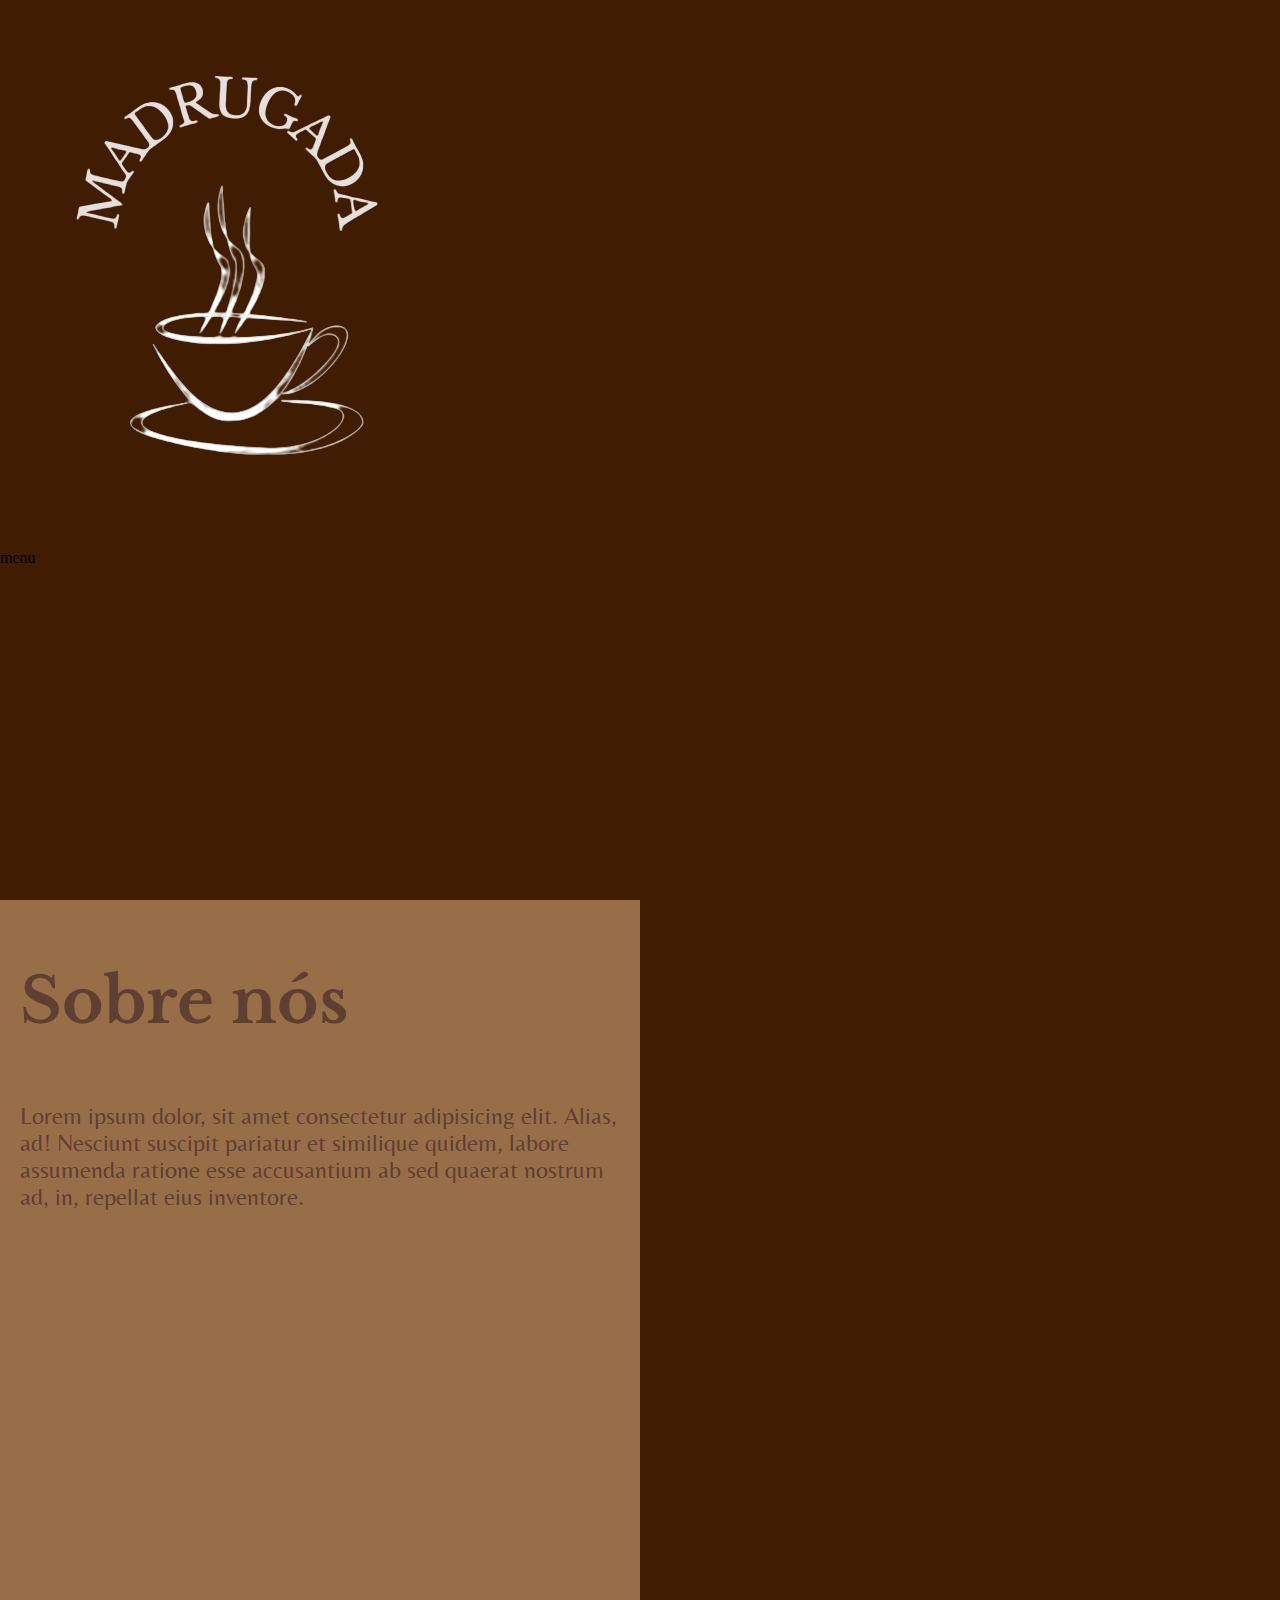
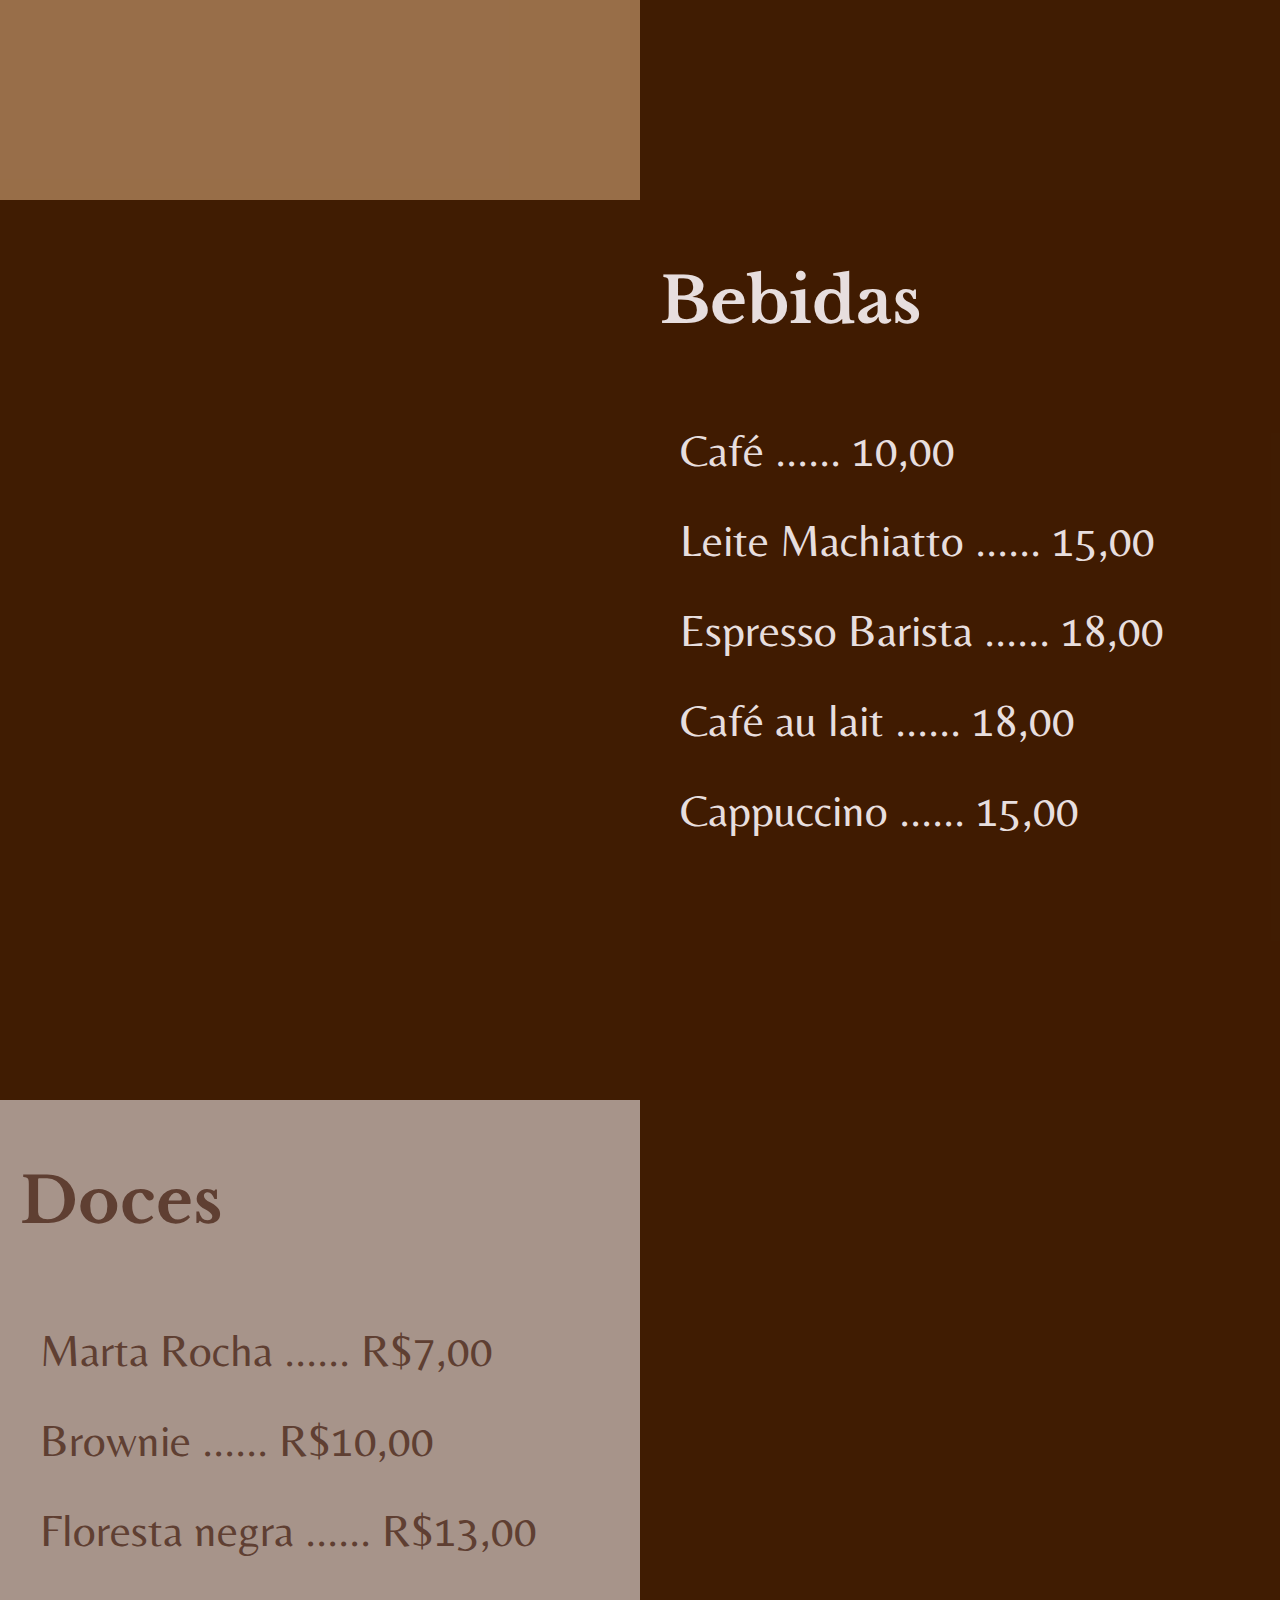
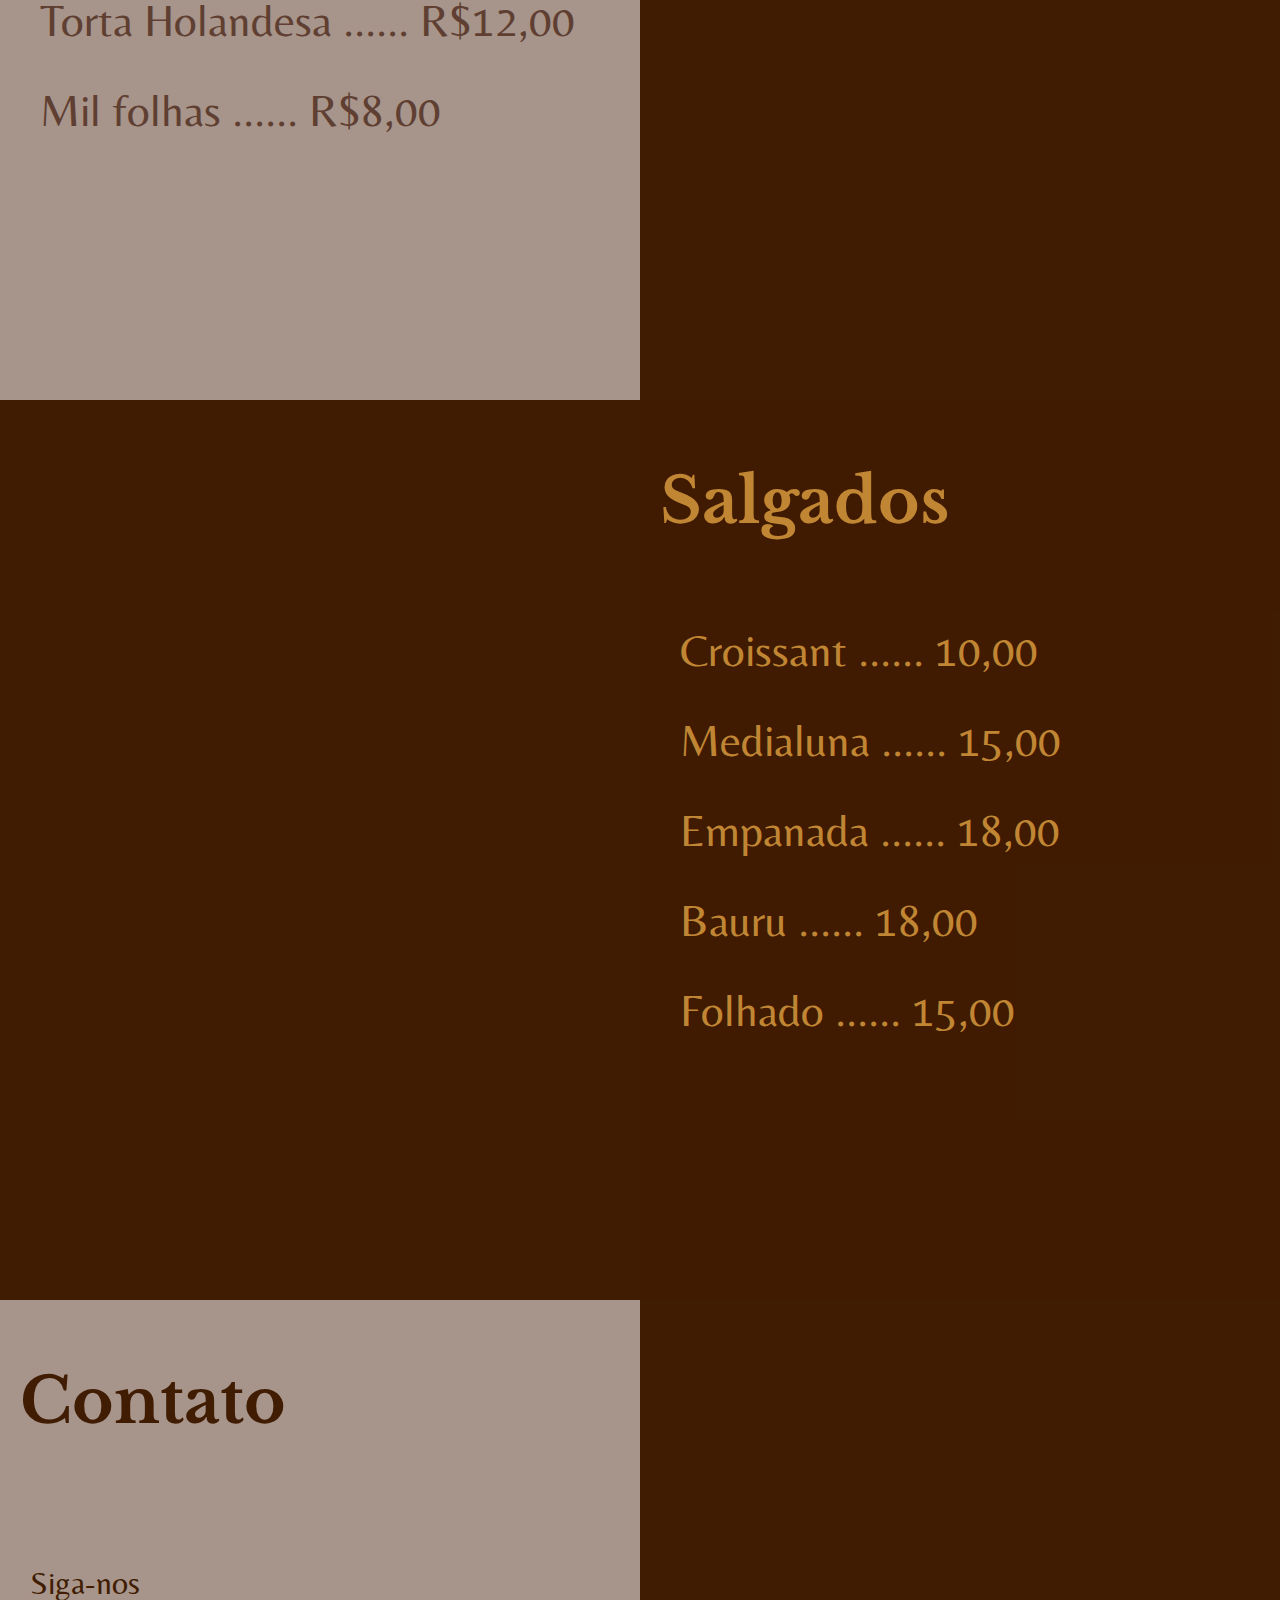
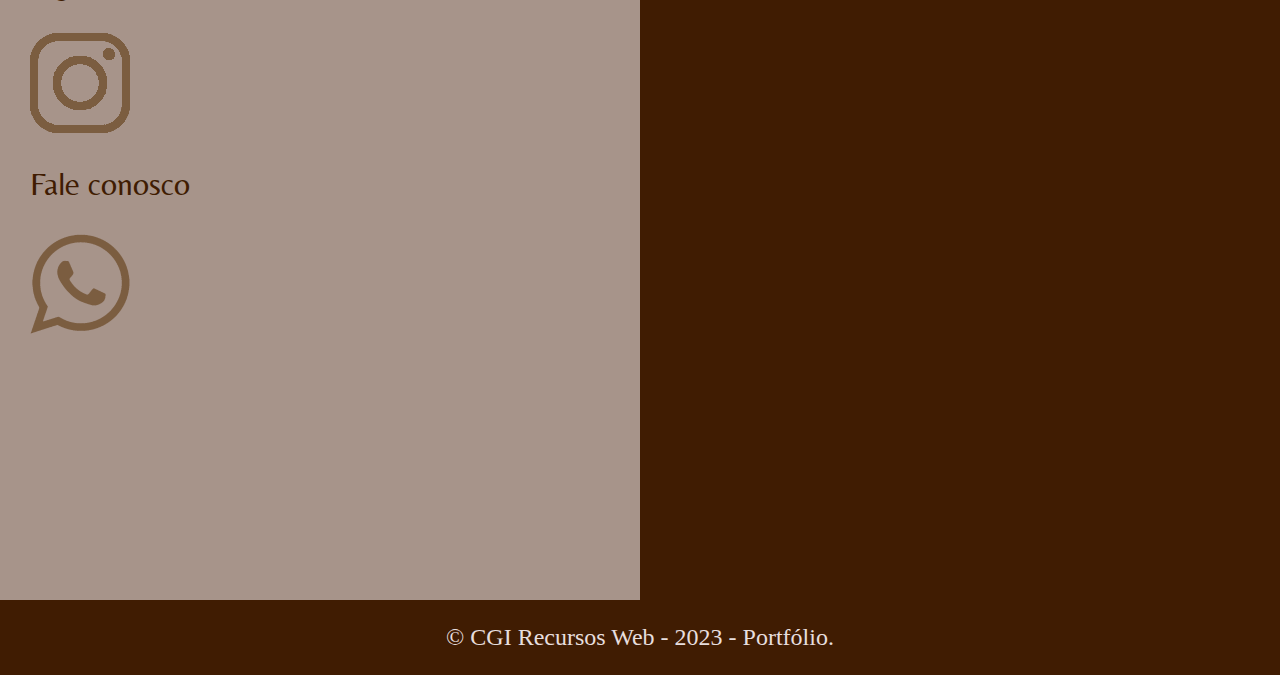
<file: index.html>
<!DOCTYPE html>
<html lang="pt-br">
<head>
    <meta charset="UTF-8">
    <meta http-equiv="X-UA-Compatible" content="IE=edge">
    <meta name="viewport" content="width=device-width, initial-scale=1.0">
    <title>Café Madrugada</title>
    <link rel="stylesheet" href="estilo.css">
</head>
<body>
    <header>
        <div id="logo">
            <img src="imagens/logo-cafe-removebg-preview.png" alt="Logo">
        </div>

        <div class="menu">
            menu
        </div>
    </header>

    <div class="container" id="sobre">
        <div class="texto" id="txt1">
            <h1>Sobre nós</h1>
            <p>Lorem ipsum dolor, sit amet consectetur adipisicing elit. Alias, ad! Nesciunt suscipit pariatur et similique quidem, labore assumenda ratione esse accusantium ab sed quaerat nostrum ad, in, repellat eius inventore.</p>
        </div>

    </div>

    <div class="container" id="bebidas">
        <div class="texto" id="txt2">
            <h1>Bebidas</h1>
            <ul>
                <li>Café ...... 10,00</li>
                <li>Leite Machiatto ...... 15,00</li>
                <li>Espresso Barista ...... 18,00</li>
                <li>Café au lait ...... 18,00</li>
                <li>Cappuccino ...... 15,00</li>
            </ul>
        </div>
    </div>

    <div class="container" id="doces">
        <div class="texto" id="txt3">
            <h1>Doces</h1>
            <ul>
                <li>Marta Rocha ...... R$7,00</li>
                <li>Brownie ...... R$10,00</li>
                <li>Floresta negra ...... R$13,00</li>
                <li>Torta Holandesa ...... R$12,00</li>
                <li>Mil folhas ...... R$8,00</li>
            </ul>
        </div>
    </div>

    <div class="container" id="salgados">
        <div class="texto" id="txt4">
            <h1>Salgados</h1>
            <ul>
                <li>Croissant ...... 10,00</li>
                <li>Medialuna ...... 15,00</li>
                <li>Empanada ...... 18,00</li>
                <li>Bauru ...... 18,00</li>
                <li>Folhado ...... 15,00</li>
            </ul>
        </div>
    </div>

    <div class="container" id="contato">
        <div class="texto" id="txt5">
            <h1>Contato</h1>
            <div id="logo-contato">
                <img src="imagens/logo-whatsapp-100.png" alt="whatsapp">
                <p>Fale conosco</p>
                <img src="imagens/logo-instagram-100.png" alt="instagram">
                <p>Siga-nos</p>
            </div>
        </div>
    </div>

    <footer>
        <p><a href="#" target="_blank" rel="external">&copy; CGI Recursos Web</a> - 2023 - Portfólio.</p>
    </footer>
    
</body>
</html>
</file>
<file: estilo.css>
@charset "UTF-8";

@import url('https://fonts.googleapis.com/css2?family=Libre+Baskerville:wght@400;700&display=swap');

@import url('https://fonts.googleapis.com/css2?family=Belleza&display=swap');

:root {
    --cor1: #401C02;
    --cor2: #816757;
    --cor3: #D8AA7C;
    --corfonte1: #E7DEDE;
    --corfonte2: #5F3F32;
    --corfonte3: #765D4B;
    --corfonte4: #5F3F32;
    --corfonte5: #C08634;
    --corfonte6: #401C02;
    --cortransp1: #d8aa7c94;
    --cortransp2: #401c02ae;
    --cortransp3: #e7dede9e;
    --cortransp4: #bea99f9e;

    --fontetitulos: 'Libre Baskerville', serif;
    --fontetextos: 'Belleza', sans-serif;



}

body {
    margin: 0px;
    padding: 0px;
    background-color: var(--cor1);
    
}

header {
    background-color: var(--cor1);
    height: 100vh;
}

div#logo {
    background-color: var(--cor1);
}

h1 {
    font-family: var(--fontetitulos);
    padding: 20px;
    font-size: 7vh;
}

.container {
    display: flex;
    flex-wrap: wrap;
    height: 100vh;
    width: 100vw;
    
    
}

div#sobre {
    height: 100vh;
    background-image: url(imagens/sobre.jpg);
    background-repeat: no-repeat;
    background-size: cover;
    background-attachment: fixed;
}

div#txt1 {
    background-color: var(--cortransp1);
    width: 50%;
    height: 100%;
    font-family: var(--fontetextos);
    color: var(--corfonte2);
    

}

div#txt1 > p {
    padding: 0px 20px 0px 20px;
    font-size: 1.5em;
    text-align: left;
}

div#bebidas {
    display: flex;
    justify-content: flex-end;
    height: 100vh;
    background-image: url(imagens/bebidas.jpg);
    background-repeat: no-repeat;
    background-size: cover;
    background-attachment: fixed;
    
}

div#txt2 {
    text-align: left;
    background-color: var(--cortransp2);
    width: 50%;
    height: 100%;
    font-family: var(--fontetextos);
    color: var(--corfonte1);    
}

div#doces {
    display: flex;
    justify-content: flex-start;
    height: 100vh;
    background-image: url(imagens/doces.jpg);
    background-repeat: no-repeat;
    background-size: cover;
    background-attachment: fixed;
    
}

div#txt3 {
    text-align: left;
    background-color: var(--cortransp3);
    width: 50%;
    height: 100%;
    font-family: var(--fontetextos);
    color: var(--corfonte4);    
}

div#salgados {
    display: flex;
    justify-content: flex-end;
    height: 100vh;
    background-image: url(imagens/salgados.jpg);
    background-repeat: no-repeat;
    background-size: cover;
    background-attachment: fixed;
    
}

div#txt4 {
    text-align: left;
    background-color: var(--cortransp2);
    width: 50%;
    height: 100%;
    font-family: var(--fontetextos);
    color: var(--corfonte5);    
}

div#contato {
    display: flex;
    justify-content: flex-start;
    height: 100vh;
    background-image: url(imagens/contato.jpg);
    background-repeat: no-repeat;
    background-size: cover;
    background-attachment: fixed;
    
}

div#txt5 {
    text-align: left;
    background-color: var(--cortransp3);
    width: 50%;
    height: 100%;
    font-family: var(--fontetextos);
    color: var(--corfonte6);    
}


ul {
    list-style-type: none;
    line-height: 2;
    font-size: 5vh;
}

div#logo-contato {
    padding: 30px;
    display: flex;
    justify-content: space-around;
    flex-direction: column-reverse;
    
}

div#logo-contato > p {
    font-size: 2em;
}

div#logo-contato > img {
    width: 100px;
    height: 100px;
}





div.texto {
    width: 50%;
}

footer {
    text-align: center;
    font-size: 1.5em;
    background-color: var(--cor1);
    color: var(--corfonte1);
}

footer > p > a {
    text-decoration: none;
    color: var(--corfonte1);
}

@media only screen and (min-width: 900px) and (max-width: 1200px) {

}

@media only screen and (max-width: 900px){
    div.texto {
        font-size: 2vh;
    }

    ul {
        font-size: 4vh;
    }

    div#sobre {
        background-position: right bottom;
    }

    div#bebidas {
        background-position: left center;
    }

    div#doces {
        background-position: center bottom;
    }

    div#salgados {
        background-position: center bottom;
    }

    div#contato {
        background-position: center center;
    }
}

@media only screen and (max-width: 690px) {
    ul {
        font-size: 3vh;
    }
}

@media only screen and (max-width: 530px){
    header {
        display: flex;
        flex-wrap: wrap;
        height: 50vh;
        align-items: center;
        justify-items: center;

    }

    div#logo > img {
        width: 50vw;
        height: 50vh;
    }
    
    div#txt1 {
        font-size: 3vh;
        width: 100%;
    }
    
    div#txt2 {
        font-size: 2vh;
        width: 100%;
    }

    div#txt3 {
        font-size: 2vh;
        width: 100%;
    }

    div#txt4 {
        font-size: 2vh;
        width: 100%;
    }

    div#txt5 {
        font-size: 2vh;
        width: 100%;
    }

    ul {
        font-size: 4vh;
    }

    div#sobre {
        background-position: right bottom;
    }

    div#bebidas {
        background-position: left center;
    }

    div#doces {
        background-position: center bottom;
    }

    div#salgados {
        background-position: center bottom;
    }

    div#contato {
        background-position: center center;
    }
}
</file>
